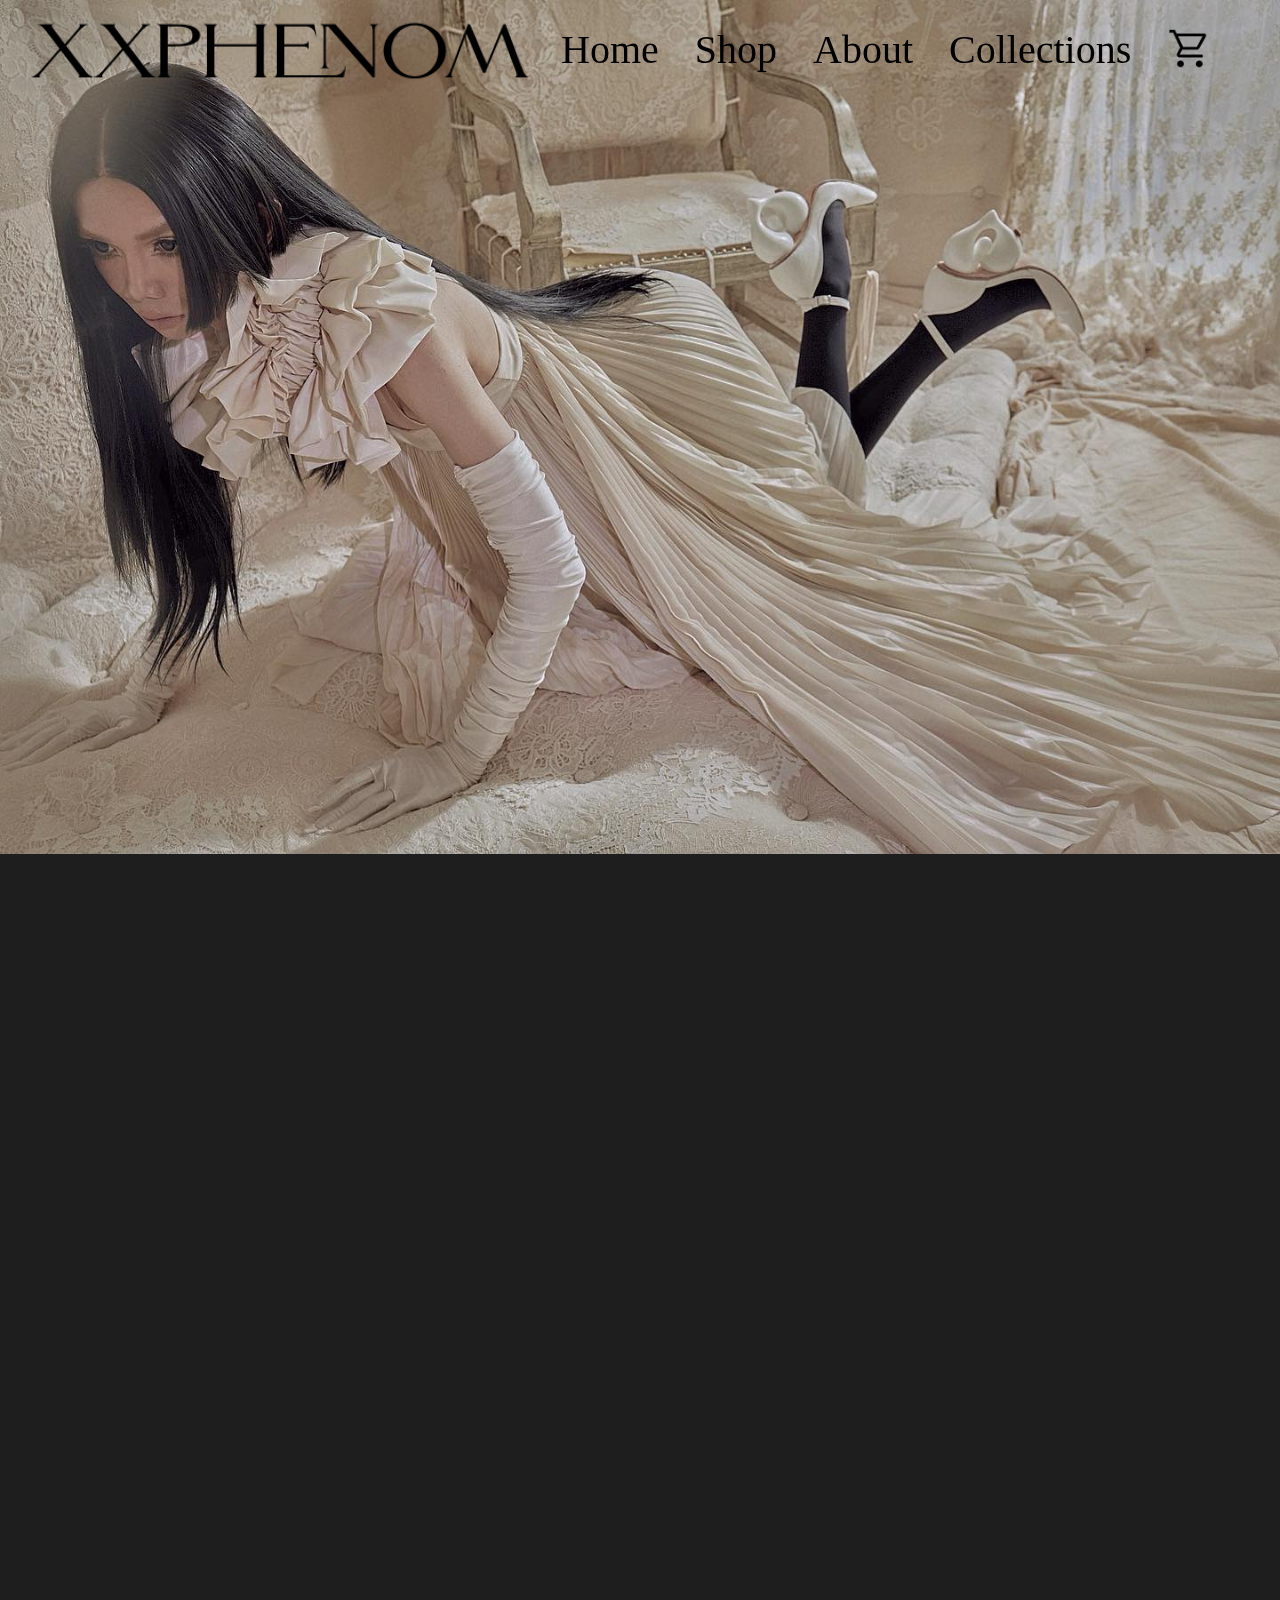
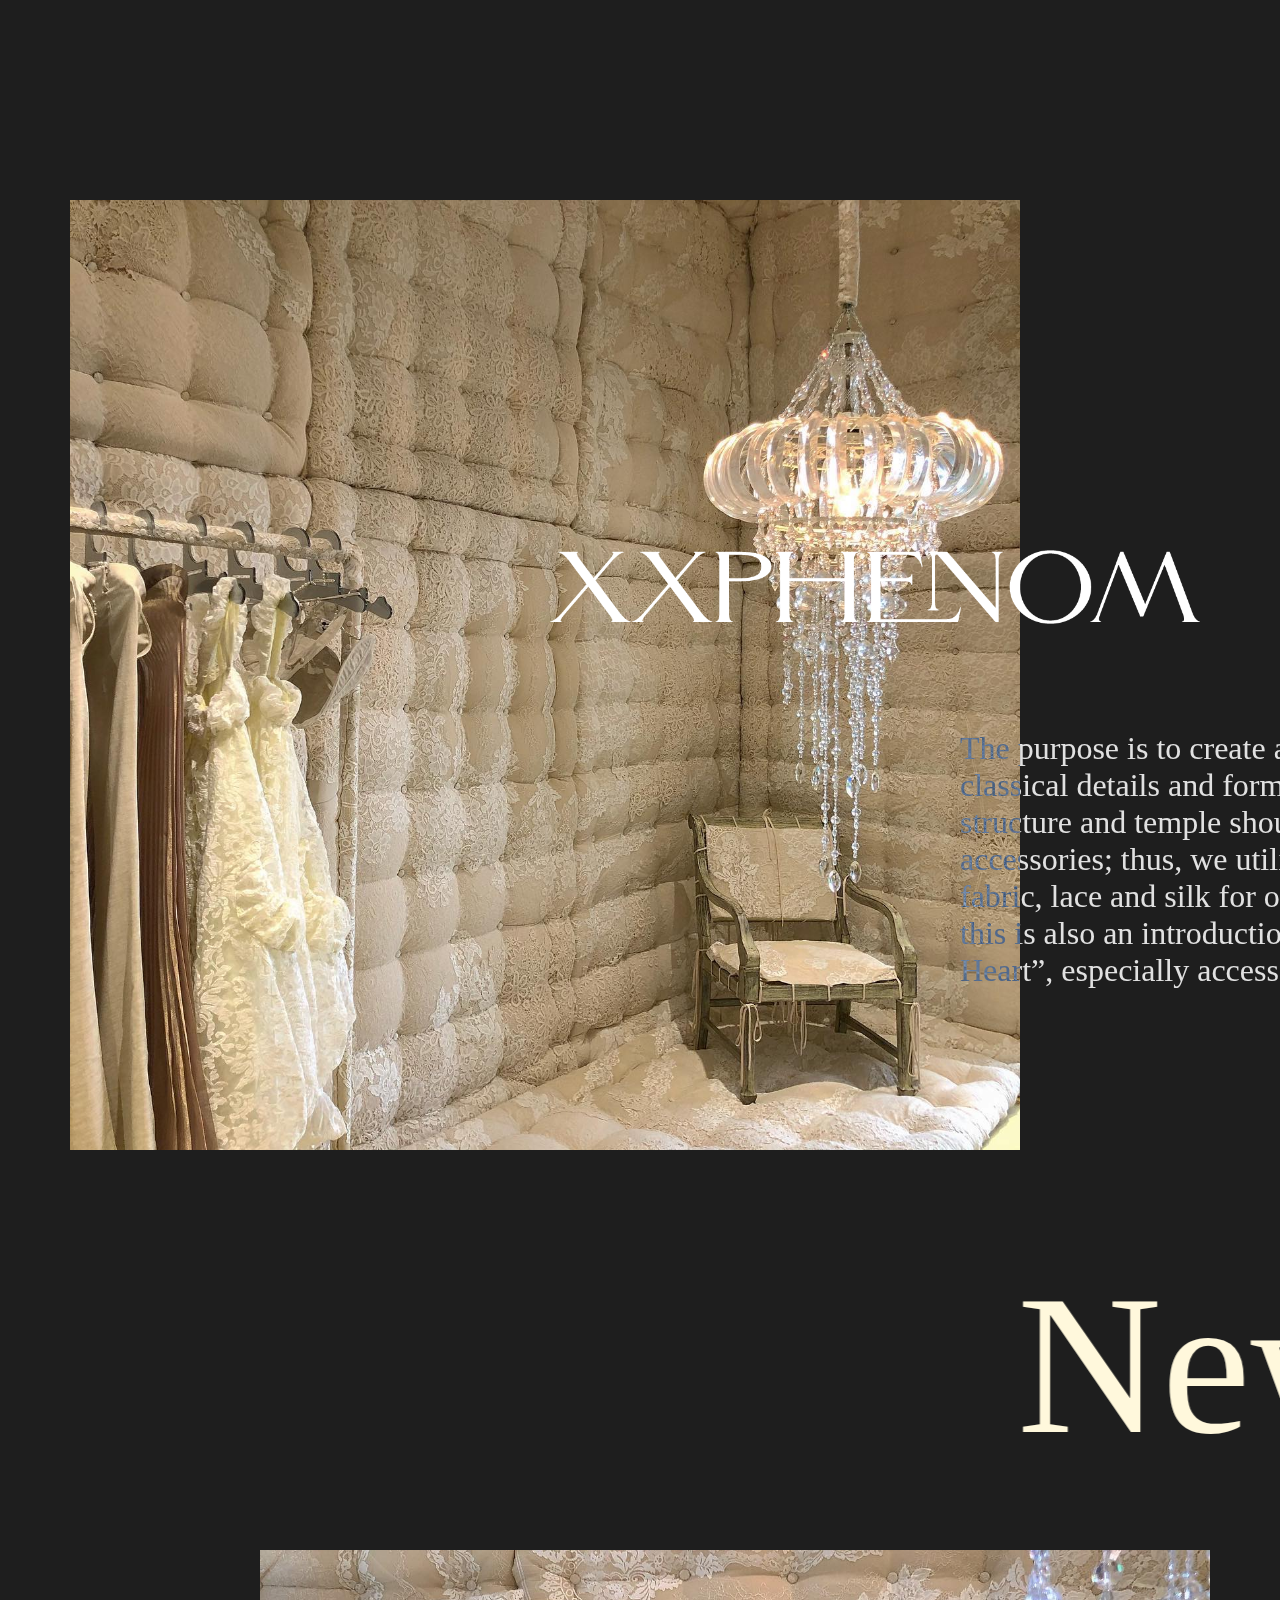
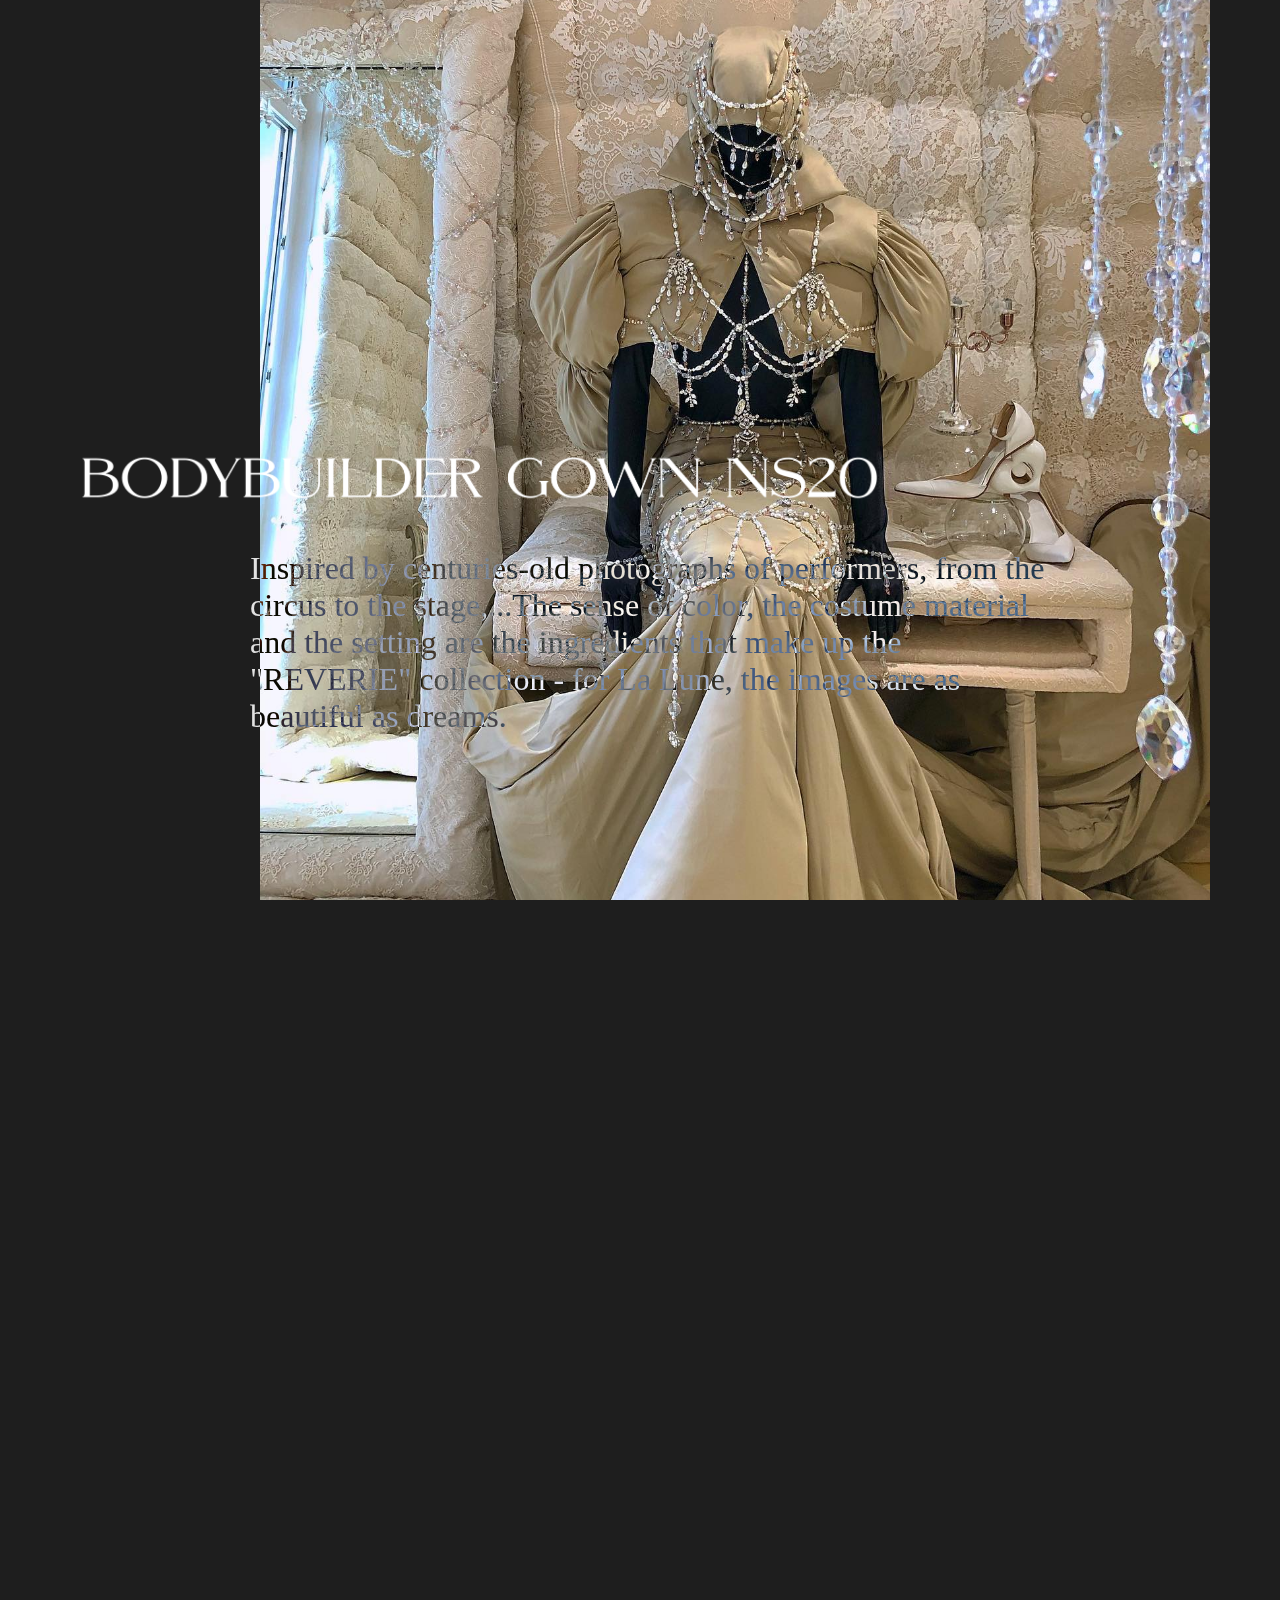
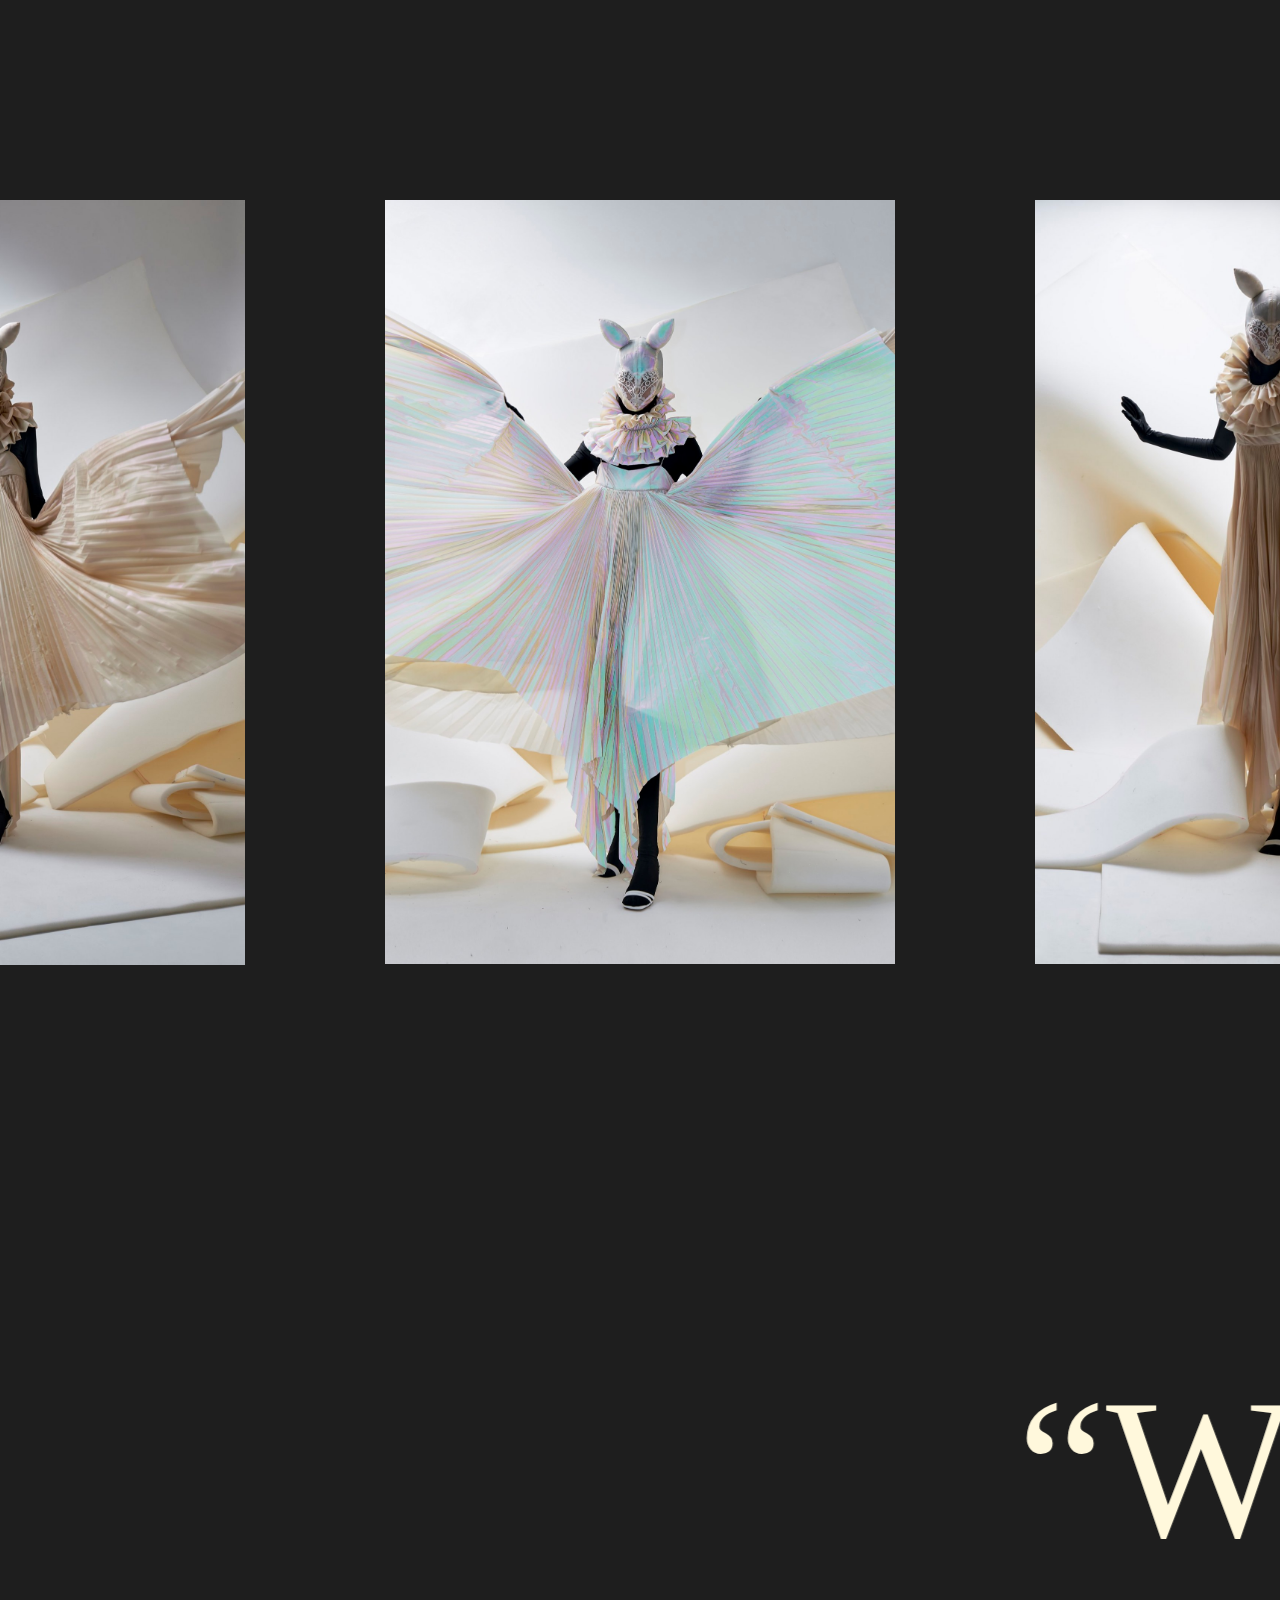
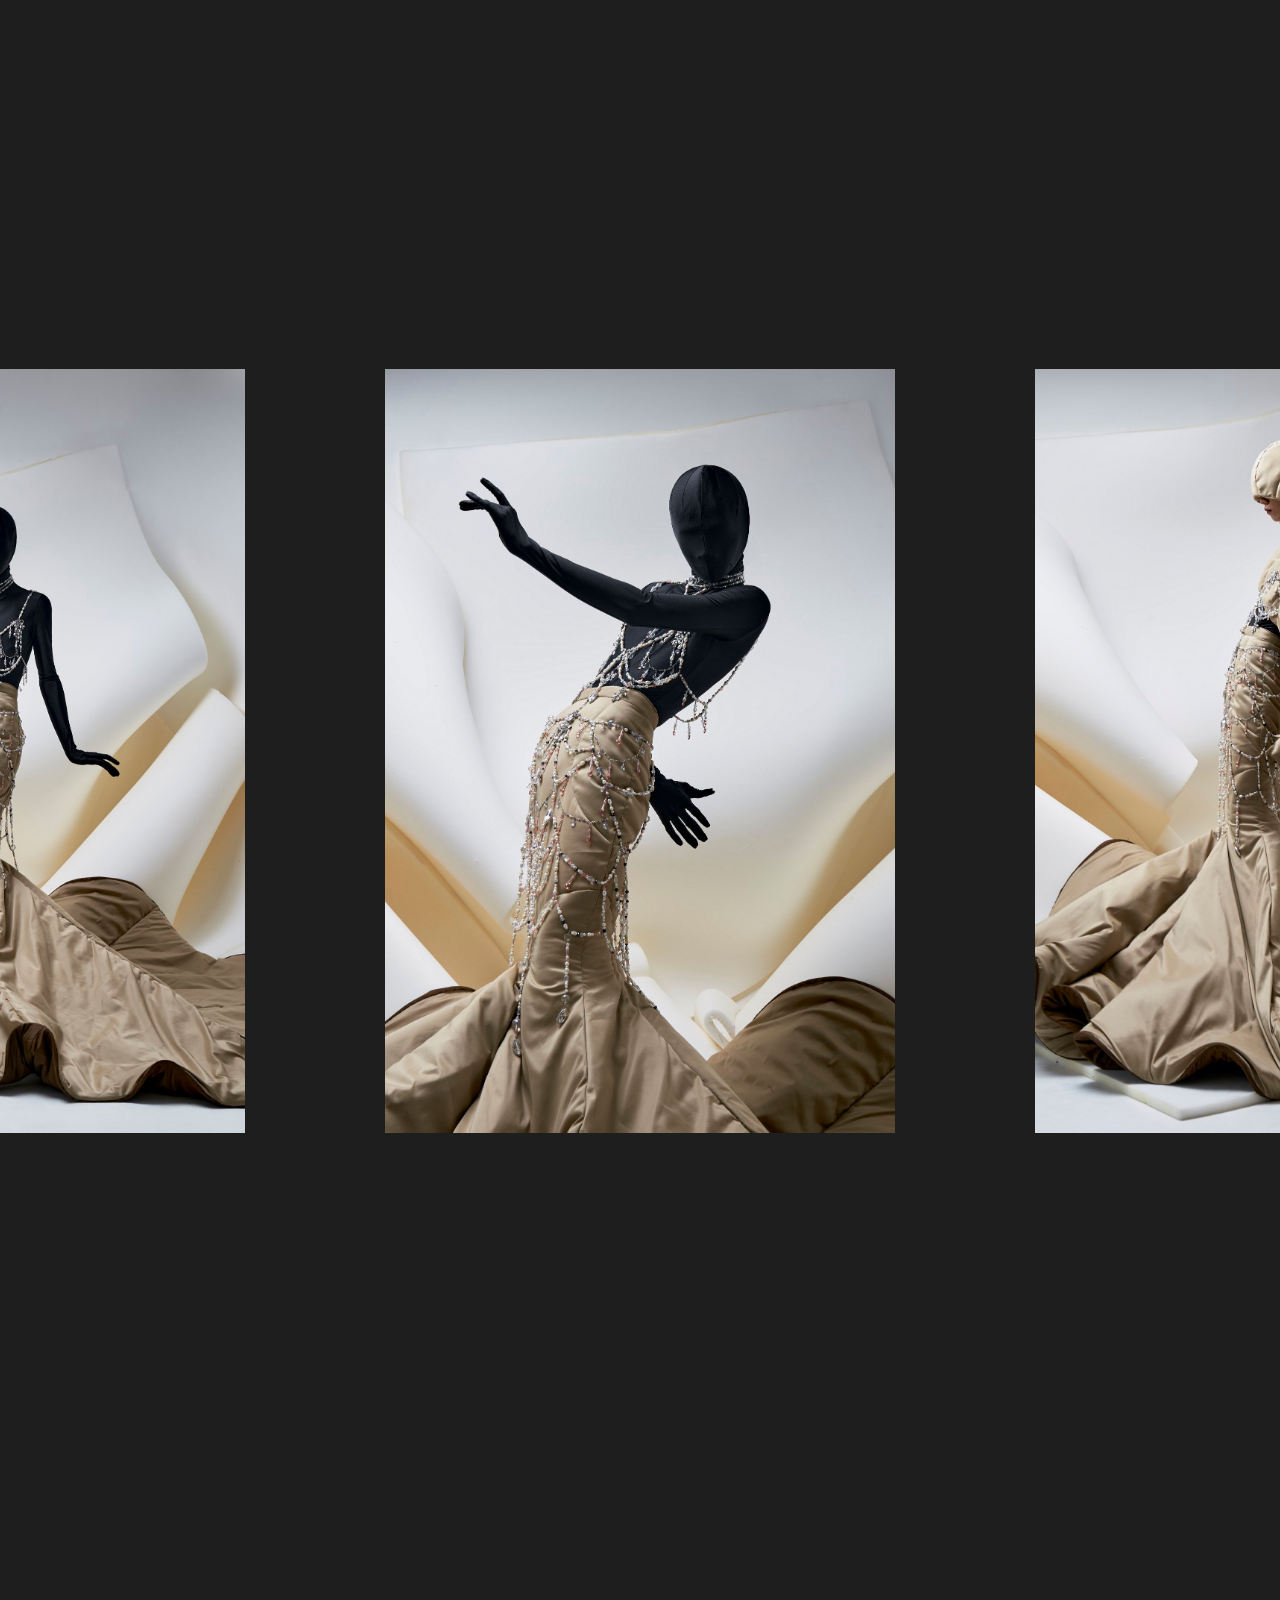
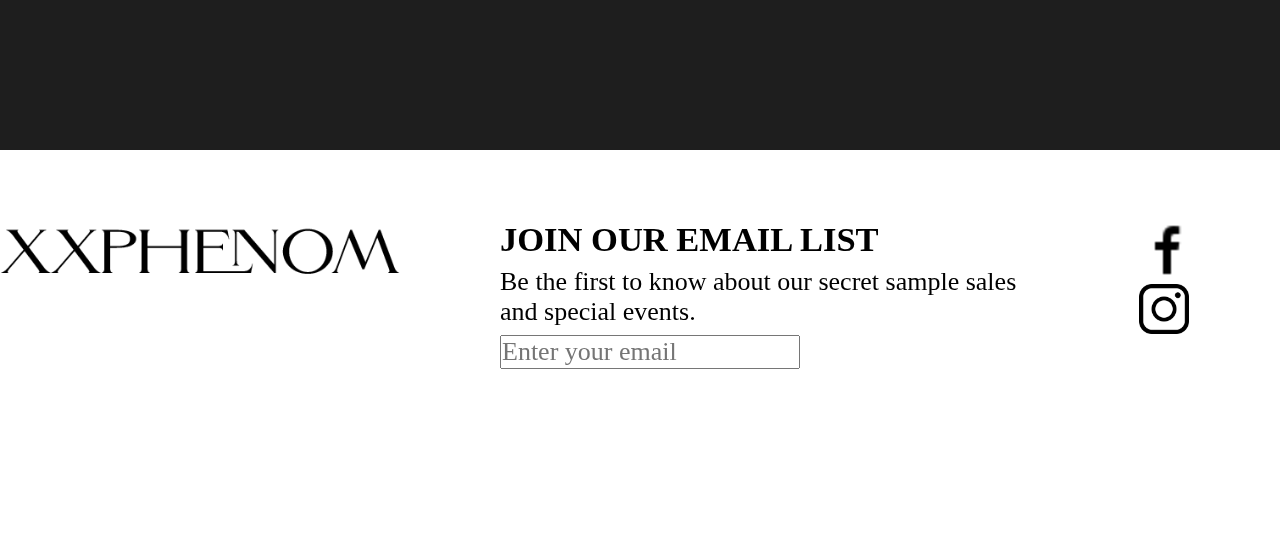
<file: index.html>
<!doctype html>
<html>
<head>
<meta charset="utf-8">
<title>𝚇 𝚇 𝙿 𝙷 𝙴 𝙽 𝙾 𝙼 𝙴 𝙽 𝙰 𝙻</title>
	<link rel="stylesheet" href="css/12column.css">
	<link rel="stylesheet" href="css/style.css">
</head>

<body>
	<div class="header">
		<div class="container-hd">
			<div class="row align-center">
				
				<div class="col-2">
					<div class="logo">
						<a href="index.html"> <img width="500px" src="img/logo.png" alt=""></a>
					</div>				
				</div>
				
				<div class="col-10">
					<div class="nav">
						<ul class="row justify-end ">
							<li><a href="index.html">Home</a></li>
							<li><a href="#">Shop</a></li>
							<li><a href="#">About</a></li>
							<li><a href="#">Collections</a>
								<ul class="sub-menu">
									<li><a href="#">Collection 6</a></li>
									<li><a href="#">Collection 7</a></li>
									<li><a href="#">Collection 8</a></li>
								</ul>
							</li>
							<li><a  href="shopping.html"><img width="45" src="img/shopping_cart_FILL0_wght400_GRAD0_opsz48.png" alt=""></a></li>
						</ul>
					</div>
				</div>
			</div>
		</div>
	</div>

	<div class="main">
		<div class="banner">
			<img src="img/208936058_1166671547138542_6783233099720308571_n.jpg" alt="">
		</div>
		<div class="section-1">
			<h2 class="khoi">XXPHENOM looks nothing Special</h2>
			 <h1 class="khoi">but Strange and Different</h1>
		</div>
		
		<div class="section-2">
			<img width="950px" src="img/119002108_965419877263711_6801432441828432491_n.jpg" alt="">
			
			<div class="xphe"><img width="650px" src="img/logo white.png" alt=""></div>
			<div class="text">The purpose is to create a modern and practical collection using classical details and forms such as the clown collar, corset structure and temple shoulder design together with crystal accessories; thus, we utilize knitted fabric, semi-transparent fabric, lace and silk for our designs in the collection. Furthermore, this is also an introduction of the brand’s new logo: “Moon in Heart”, especially accessories; to represent the vibrant of love.</div>
		</div>
		
		<div class="section-3">
			<marquee scrollamount="20" behavior="scroll" direction="left">New Collections-New Collections-New Collections-New Collections</marquee>
		</div>
		
		<div class="section-4 justify-end">
			
			<div class="sec4-img"><img width="950px" src="img/119002937_965419843930381_5359613488062251506_n.jpg" alt=""></div>
			<div class="chg-sec4-img"><img width="950px" src="img/119036494_965419873930378_3232773444762503788_n.jpg" alt=""></div>
			
			<div class="title">
				<img width="800px" src="img/Bodybuilder Gown NS20.png" alt="">
			</div>
			<div class="text-sec-4">Inspired by centuries-old photographs of performers, from the circus to the stage,...The sense of color, the costume material and the setting are the ingredients that make up the "REVERIE" collection - for La Lune, the images are as beautiful as dreams.</div>
		</div>
		 
		<div class="section-5">
			<div class="backgr"> 
					<div class="collec">
						<img width="650px" src="img/collection 6/118329688_949996308806068_8981004287977739782_n.jpg" alt="">
					</div>
					<div class="collec">
						<img width="650px" src="img/117788785_949996352139397_5914920066121594040_n.jpg" alt="">
					</div>
					<div class="collec">
						<img width="650px" src="img/collection 6/117709343_949995912139441_2776280617791966854_n.jpg" alt="">
					</div>
			</div>
			
			<div class="section-3 sec-5 align-center">
					<marquee scrollamount="20" behavior="scroll" direction="left">“What would you wear if you were in the past?</marquee>
			</div>
			
			
			<div class="backgr high"> 
					<div class="collec">
						<img width="650px" src="img/collection 6/117945143_949995972139435_1926705193053561499_n.jpg" alt="">
					</div>
					<div class="collec">
						<img width="650px" src="img/collection 6/117887302_949996332139399_6581267238581896961_n.jpg" alt="">
					</div>
					<div class="collec">
						<img width="650px" src="img/collection 6/117906976_949996162139416_8412277693992135820_n.jpg" alt="">
					</div>
			</div>
		</div>
		
	</div>	
	
	
	<div class="footer justify-center">
		<div class="first">
			<div class="Ft-logo"><img width="400px" src="img/logo.png" alt=""></div>
		</div>
				
		<div class="center">
			<h2>JOIN OUR EMAIL LIST</h2>
			<span>Be the first to know about our secret sample sales and special events.</span>
			<input class="input" type="text" placeholder="Enter your email">
		</div>
				
		<div class="last">
			<div class="icon">
				<img width="60px" src="img/icon/icons8-facebook-f-24.png" alt="">
				<img width="50px" src="img/icon/icon-gb61c50618_640.png" alt="">
			</div>
		</div>
	</div>
</body>
</html>
</file>
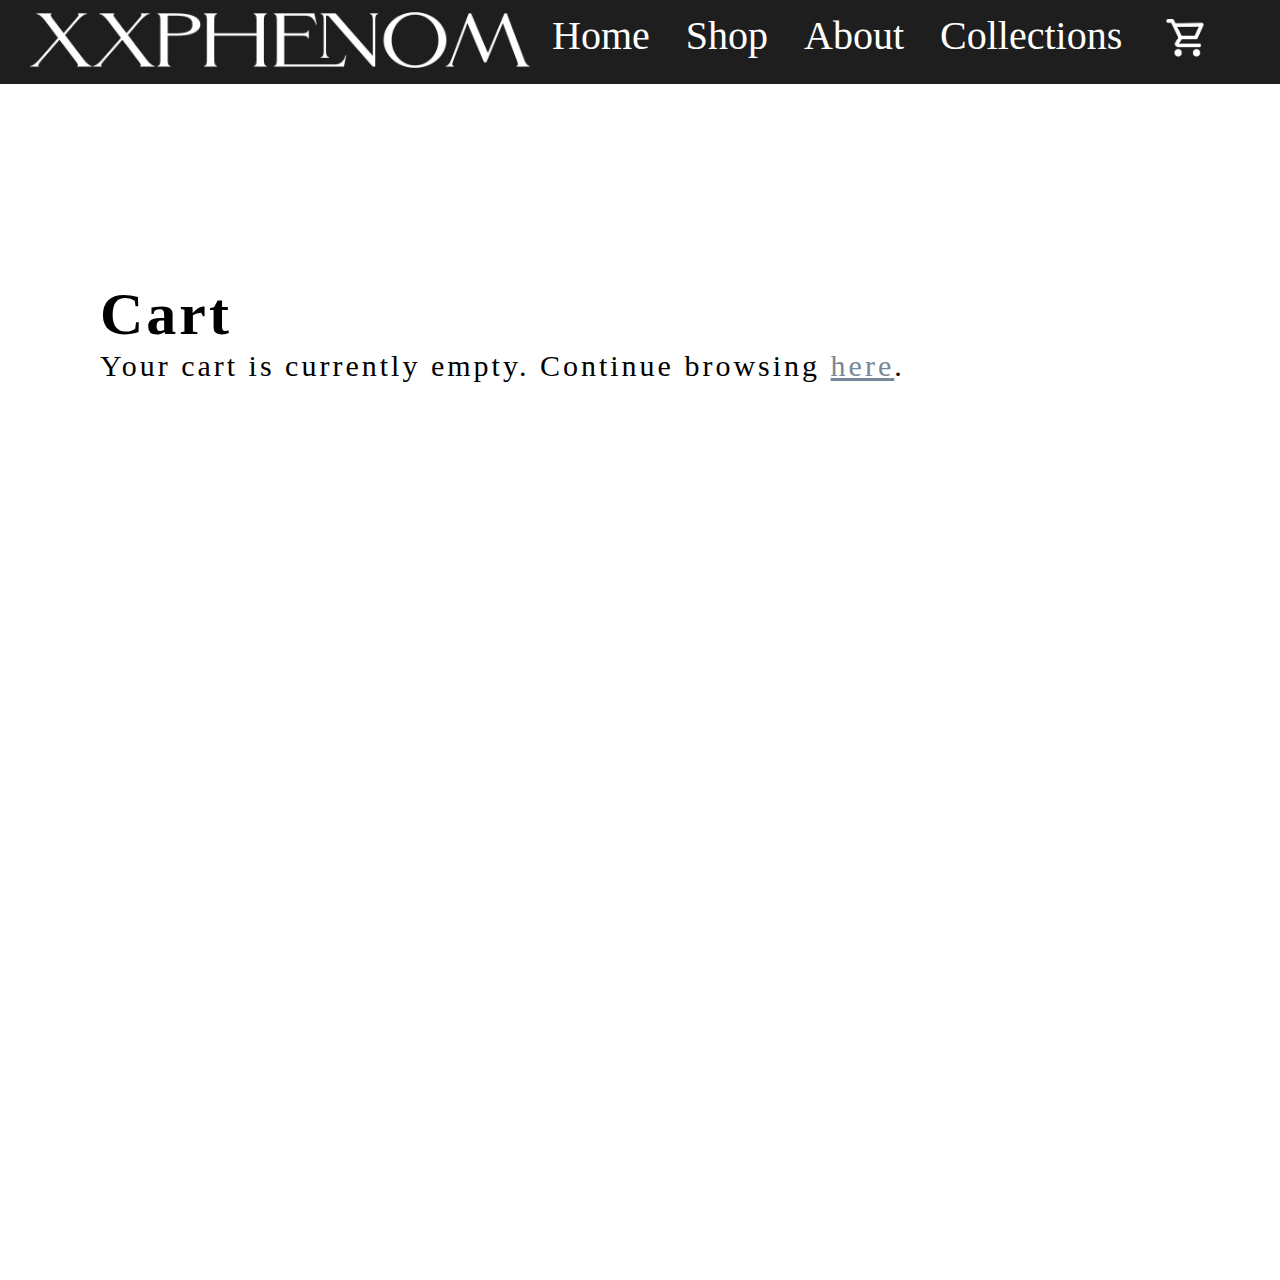
<file: shopping.html>
<!doctype html>
<html>
<head>
<meta charset="utf-8">
<title>𝚇 𝚇 𝙿 𝙷 𝙴 𝙽 𝙾 𝙼 𝙴 𝙽 𝙰 𝙻</title>
	<link rel="stylesheet" href="css/12column.css">
	<link rel="stylesheet" href="css/shop.css">
</head>

<body>
	<div class="header">
		<div class="container-hd">
			<div class="row align-center">
				
				<div class="col-2">
					<div class="logo">
						<a href="index.html"> <img width="500px" src="img/logo white.png" alt=""></a>
					</div>				
				</div>
				
				<div class="col-10">
					<div class="nav">
						<ul class="row justify-end ">
							<li><a href="index.html">Home</a></li>
							<li><a href="#">Shop</a></li>
							<li><a href="#">About</a></li>
							<li><a href="#">Collections</a>
								<ul class="sub-menu">
									<li><a href="#">Collection 6</a></li>
									<li><a href="#">Collection 7</a></li>
									<li><a href="#">Collection 8</a></li>
								</ul>
							</li>
							<li><a href="shopping.html"><img width="54" src="img/shopping_cart_FILL0_wght400_GRAD0_opsz48-02.png" alt=""></a></li>
						</ul>
					</div>
				</div>
			</div>
		</div>
	</div>

	<div class="main">
				<div class="content">
					<h1>Cart</h1>
					<p>Your cart is currently empty. Continue browsing <a href="index.html">here</a>.</p>
				</div>
	</div>
	
</body>
</html>
</file>
<file: css/12column.css>
@import url('https://fonts.googleapis.com/css2?family=Cormorant+SC:wght@300;400;500&family=IM+Fell+Double+Pica+SC&display=swap');
*{
	margin: 0;
	padding: 0;
	box-sizing: border-box;
	font-family: 'IM Fell Double Pica SC', serif;
	cursor: url("../img/icons8-cursor.svg"),auto;
}
/*reset css*/
.container-fluid{
	width: 100%;
	padding: 0 16px;
}
.container-hd{
	width: 98vw;
	margin: 0 18px;
}
.container{
	width: 80vw;
	margin: 0 18px;
}
.row{
	display: flex;
	flex-wrap: wrap;
}
.row>[class*="col-"]{
	padding: 12px;	
}
.justify-between{
	justify-content: space-between;
}
.align-center{
	align-items: center;
}
.justify-end{
	justify-content: flex-end;
}
.justify-center{
	justify-content: center;
}
.justify-around{
	justify-content: space-around;
}
.col-1{
	width: 8.33%
}
.col-2{
	width: 16.66%
}
.col-3{
	width: 25%
}
.col-4{
	width: 33.33%;
}
.col-5{
	width: 41.66%
}
.col-6{
	width: 50%
}
.col-7{
	width: 58.33%
}
.col-8{
	width: 66.66%
}
.col-9{
	width: 75%
}
.col-10{
	width: 83.33%
}
.col-11{
	width: 91.66%
}
.col-12{
	width: 100%
}
</file>
<file: css/style.css>
/*color: cornsilk*/
/*background: rgb(30,30,30);*/
.header{
	position: absolute;
}
.nav ul{
	list-style: none;
	margin-right: 30px;
}
.nav li{
	margin: 0 18px;
	position: relative;
}
.nav li a{
	text-decoration: none;
	color: black;
	font-size: 40px;
}
.sub-menu{
	position: absolute;
	width: 265px;
	background: rgba(132,113,91,0.58);
	top: 55px;
	left: -18px;
	display: none;
	letter-spacing: 0px;
	padding: 25px 0px;
}
.sub-menu li{
	margin-bottom: 25px;
}
.nav li:hover{
	text-decoration-line: underline;
	letter-spacing: 2px;
	transition-duration: 0.5s;
}
.nav li:hover .sub-menu{
	display: block;
}
.sub-menu li :hover{
	letter-spacing: 0px;
	color: cornsilk;
	transition-duration: 0.5s;
}
/*transperent header*/
.main{
	background: rgb(30,30,30);
}
.banner img{
	width: 100vw;
	overflow: hidden;
	background: 
}
.section-1{
	height: 800px;
	color: #FFFAEA;
	color: cornsilk;
/*	color: white;*/
	font-size: 45px;
	padding: 50px 0 50px 80px;
	margin-top: -8px;
	position: relative;
}
.section-1 h1{
	position: absolute;
	left: 2200px;
	top: 120px;
	font-size: 110px;
	transition: 0.8s;
}
.khoi{
	height: 60px;
	width: 1600px;	
}
.section-1 h2{
	position: absolute;
	left: -1200px;
	transition: 0.8s;
}
.section-1:hover h2{
	left: 70px;
}
.section-1:hover h1{
	left: 140px;
}
/*section    1*/
.section-2{
	height: 1200px;
	position: relative;
}
.section-2 img{
	position: absolute;
	left: 70px;
	top: 150px;
}
.xphe{
	position: absolute;
	right: 800px;
	top: 350px;
}
.text{
	position: absolute;
	z-index: 7;
	top: 680px;
	left: 960px;
	color: white;
/*	font-family: Constantia, "Lucida Bright", "DejaVu Serif", Georgia, "serif";*/
	font-size: 32px;
	width: 850px;
	mix-blend-mode: difference;
}
/*section   2*/
.section-3{
	color: cornsilk;
	font-size: 200px;
	width: 100vw;
  	max-width: 100%;
 	height: 300px;
}
/*section   3*/
.section-4{
	height: 1000px;
	position: relative;
	transition-delay: 1s;
}
.section-4 img{
	overflow: hidden;
	position: absolute;
	right: 70px;
}
.chg-sec4-img{
	display: block;
}
.section-4:hover .chg-sec4-img{
	display: none;
}
.title{
	position: absolute;
	left: 950px;
	top: 500px;
}

.text-sec-4{
	position: absolute;
	z-index: 7;
	top: 600px;
	left: 250px;
	color: white;
	font-size: 32px;
	width: 800px;
	mix-blend-mode: difference;
}
/*section   4*/

.section-5{
	height: 3500px;
	margin-top: 500px;
}
.backgr{
	display: flex;
	justify-content: center;
}
.collec img{
	padding: 350px 70px;
	transition: 0.3s;
}
.collec img:hover{
	width: 700px;	
}
.sec-5{
	padding: 100px 0;
	display: flex;
}


/*section  5*/


.footer{
	width: 95vw;
	height: 250px;
	display: flex;
	margin: 70px 0px;
}
.center{
	margin: 0px 100px ;
	width: 800px;
	font-size: 23px;
}
span{
	display: block;
	font-size: 26px;
	margin: 8px 0px;
}
.input{
	width: 300px;
	font-size: 26px;
}
</file>
<file: css/shop.css>
.header{
	position: absolute;
 	background: rgb(30,30,30);
}
.nav ul{
	list-style: none;
	margin-right: 30px;
}
.nav li{
	margin: 0 18px;
	position: relative;
}
.nav li a{
	text-decoration: none;
	color: white;
	font-size: 40px;
}
.sub-menu{
	position: absolute;
	width: 265px;
	background: rgba(75,74,74,0.61);
	top: 55px;
	left: -18px;
	display: none;
	letter-spacing: 0px;
	padding: 25px 0px;
}
.sub-menu li{
	margin-bottom: 25px;
}
.nav li:hover{
	text-decoration-line: underline;
	letter-spacing: 2px;
	transition-duration: 0.5s;
}
.nav li:hover .sub-menu{
	display: block;
}
.sub-menu li :hover{
	letter-spacing: 0px;
	color: cornsilk;
	transition-duration: 0.5s;
}
.main{
	position: relative;
	height: 1000px;
	top: 280px;
	font-size: 30px
}
.content{
	position: relative;
	left: 100px;
	letter-spacing: 3px;
}
.content a{
	color: lightslategray;
}
</file>
